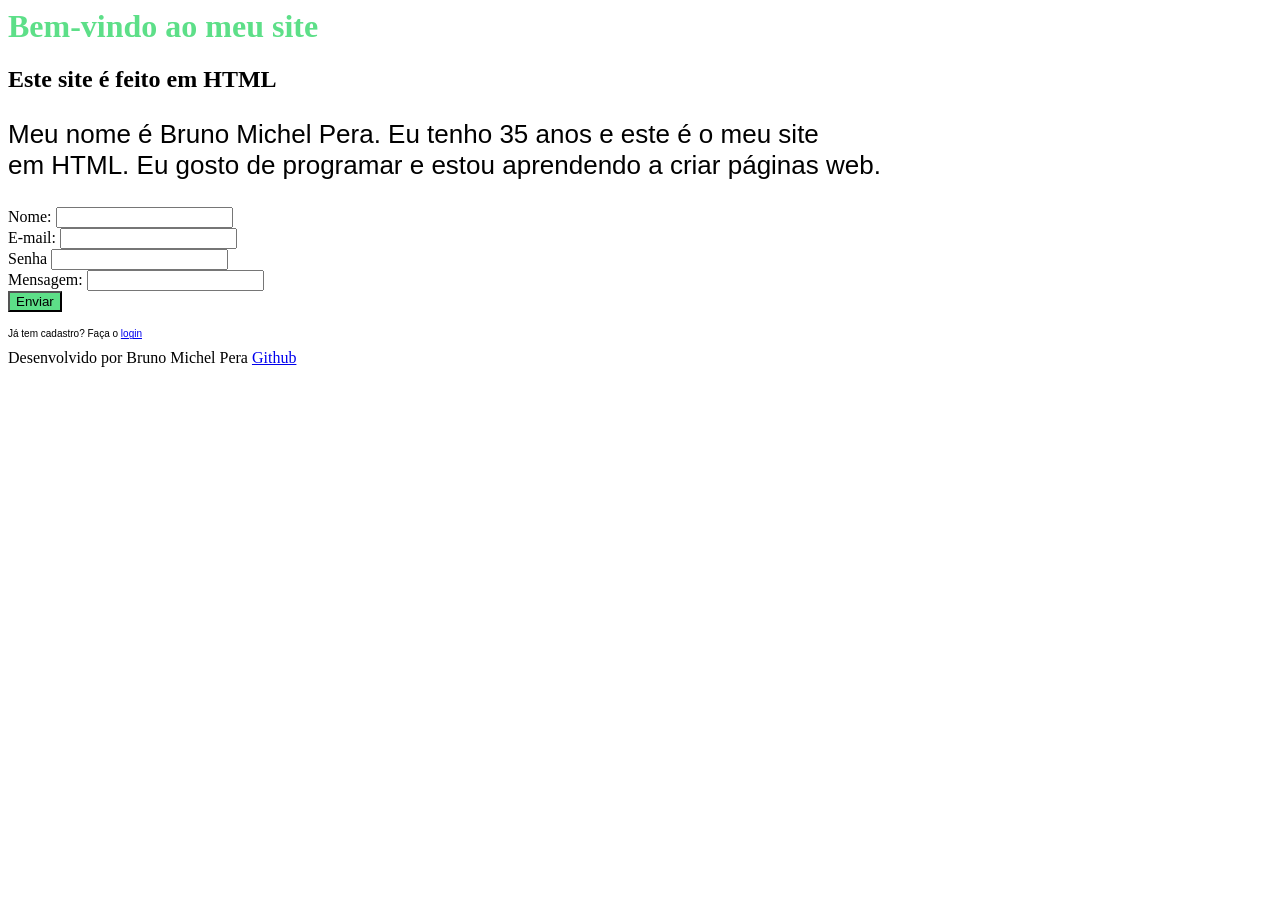
<file: index.html>
<html>
    <head>
        <title>Meu Site</title>
        <link rel="stylesheet" href="estilo/meuEstilo.css">
    </head>

    <body>

        <h1>Bem-vindo ao meu site</h1>
        <h2>Este site é feito em HTML</h2>
        
        <p>
            Meu nome é Bruno Michel Pera. Eu tenho 35 anos e este é o meu site 
            <br>
            em HTML. Eu gosto de programar e estou aprendendo a criar páginas web.
        </p>

        <form>
            <label>Nome:</label>
            <input type="text">
            <br>
            <label>E-mail:</label>
            <input type="email">
            <br>
            <label>Senha</label>
            <input type="password">
            <br>
            <label>Mensagem:</label>
            <input type="text">
            <br>
            <button type="submit">Enviar</button>

        </form>
        <p class="meuParagrafo">Já tem cadastro? Faça o <a href="login.html">login</a></p>

    
        <footer>
            Desenvolvido por Bruno Michel Pera <a href="https://github.com/perabru">Github</a>
        </footer>
    </body>


</html>
</file>
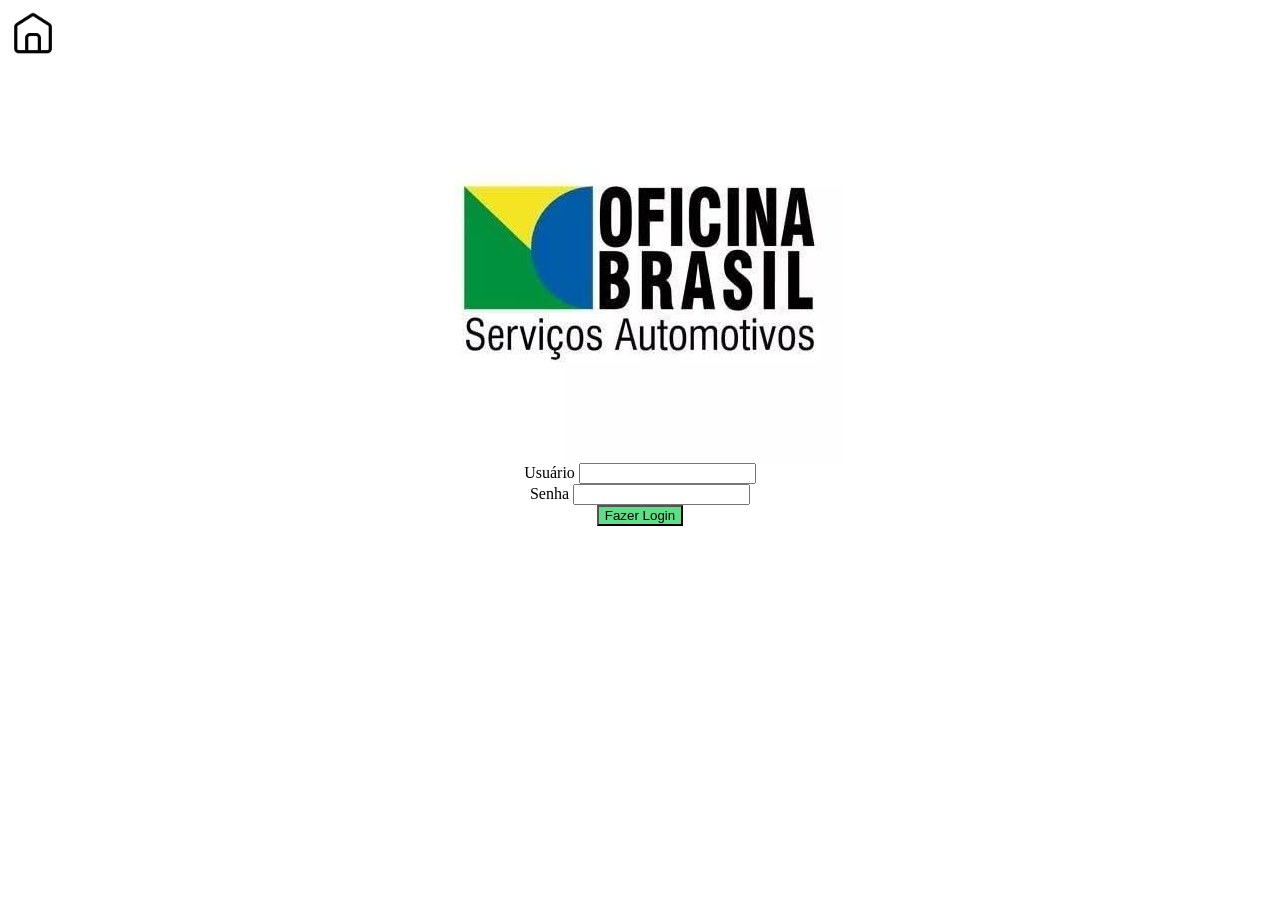
<file: login.html>
<html>
    <head>
        <title>Tela de Login</title>
        <link rel="stylesheet" href="estilo/meuEstilo.css">
    </head>
    <body>
        <a href="index.html"><img src="img/home.png" width="50" height="50"></a>
        <center>
            <img src="img/logo-empresa.jpg">
            <form>
                <label>Usuário</label>
                <input type="text">
                <br>
                <label>Senha</label>
                <input type="password">
                <br>
                <button type="submit">Fazer Login</button>
            </form>
        </center>
    </body>
</html>
</file>
<file: estilo/meuEstilo.css>
h1{
    color:rgb(93, 223, 136);
}
p{
    font-size: 26px;
    font-family: Arial;
}

.meuParagrafo{
    font-size: 10px;
}
button{
    background-color: rgb(93, 223, 136);
    
}
</file>
